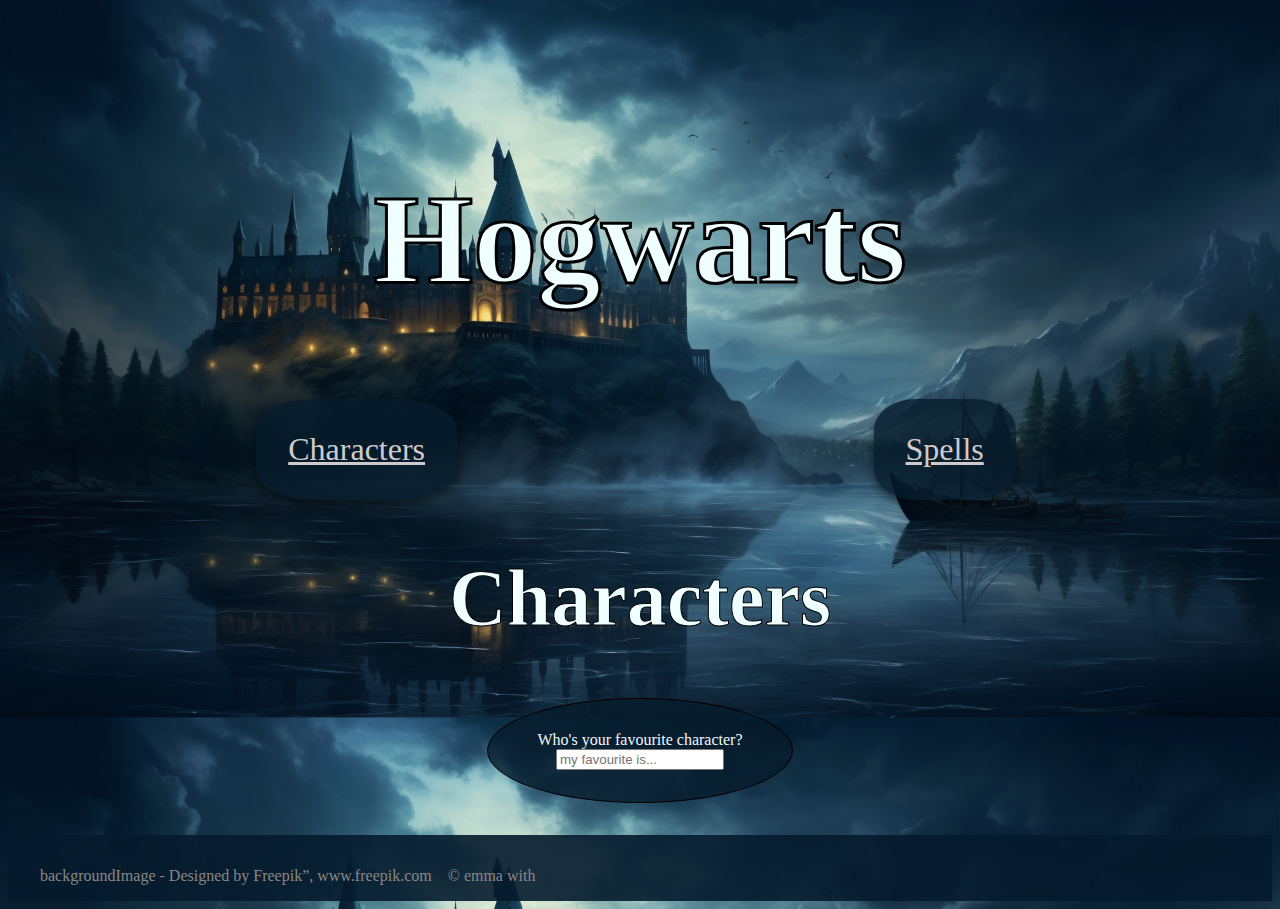
<file: index.html>
<!DOCTYPE html>
<html lang="en">
  <head>
    <meta charset="UTF-8" />
    <meta name="viewport" content="width=device-width, initial-scale=1.0" />
    <title>Hogwarts-Characters</title>
    <link
      href="https://cdn.jsdelivr.net/npm/bootstrap@5.3.2/dist/css/bootstrap.min.css"
      rel="stylesheet"
      integrity="sha384-T3c6CoIi6uLrA9TneNEoa7RxnatzjcDSCmG1MXxSR1GAsXEV/Dwwykc2MPK8M2HN"
      crossorigin="anonymous"
    />
    <link rel="stylesheet" href="index.css" />
  </head>
  <body id="hej">
    <header id="header.img">
      <h1 class="hogwarts-header" id="top-of-the-page">Hogwarts</h1>
    </header>
    <nav>
      <ul>
        <li><a href="index.html">Characters</a></li>
        <li><a href="spells.html">Spells</a></li>
      </ul>
    </nav>
    <main>
      <h1>Characters</h1>
      <form id="searchform">
        <label for="name">Who's your favourite character? </label>
        <input id="name" placeholder="my favourite is..." />
      </form>
      <div
        id="characters-container"
        class="d-flex justify-content-center flex-wrap"
      ></div>
    </main>
    <footer>
      <p>backgroundImage - Designed by Freepik”, www.freepik.com</p>
      <p>© emma with</p>
    </footer>

    <script src="index.js"></script>
  </body>
</html>
</file>
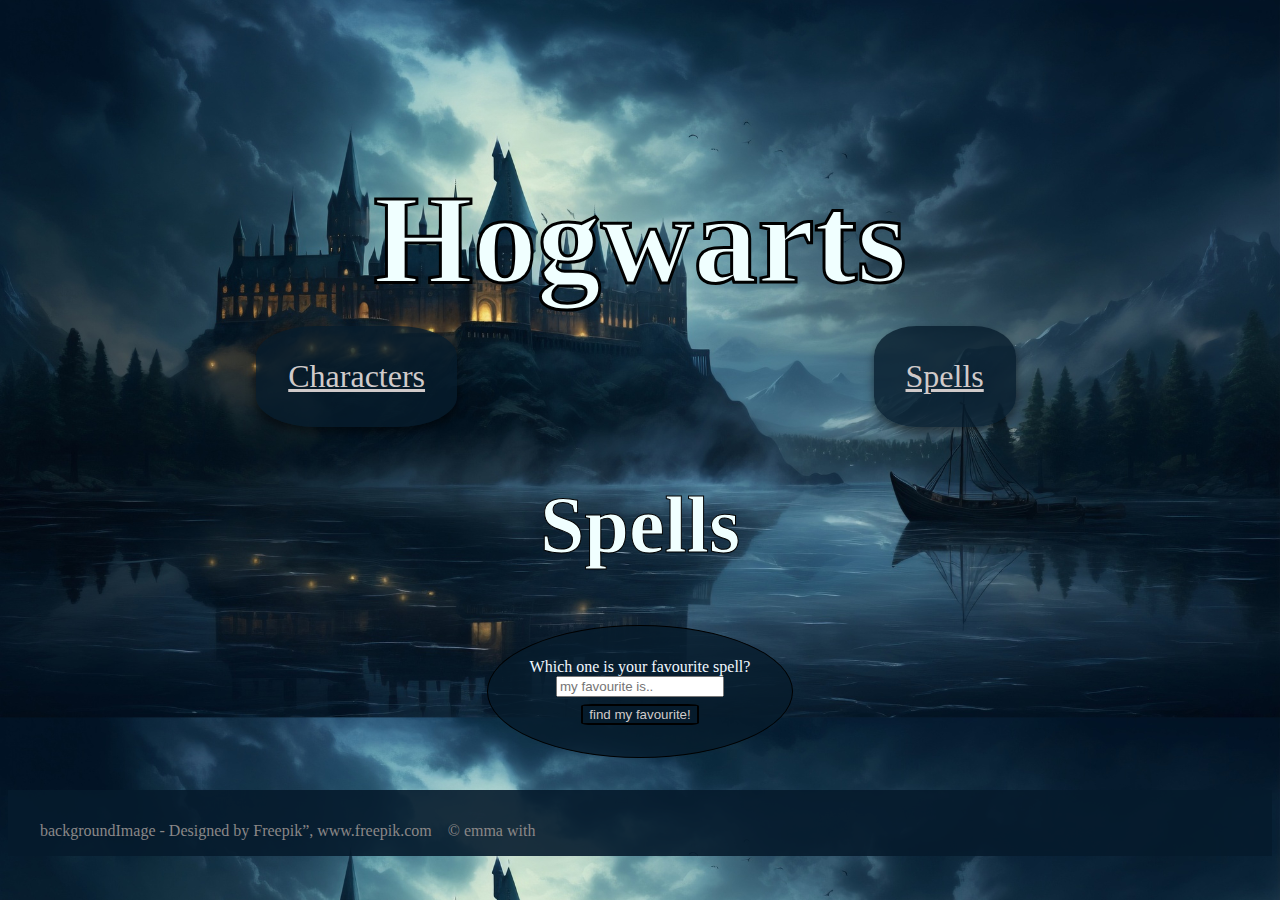
<file: spells.html>
<!DOCTYPE html>
<html lang="en">
  <head>
    <meta charset="UTF-8" />
    <meta name="viewport" content="width=device-width, initial-scale=1.0" />
    <title>Hogwarts-spells</title>
    <link
      href="https://cdn.jsdelivr.net/npm/bootstrap@5.3.2/dist/css/bootstrap.min.css"
      rel="stylesheet"
      integrity="sha384-T3c6CoIi6uLrA9TneNEoa7RxnatzjcDSCmG1MXxSR1GAsXEV/Dwwykc2MPK8M2HN"
      crossorigin="anonymous"
    />
    <link rel="stylesheet" href="spell.css" />
  </head>
  <body>
    <header>
      <h1>Hogwarts</h1>
    </header>
    <nav>
      <ul>
        <li><a href="index.html">Characters</a></li>
        <li><a href="spells.html">Spells</a></li>
      </ul>
    </nav>
    <main>
      <h1>Spells</h1>
      <form id="searchform">
        <label for="name">Which one is your favourite spell? </label>
        <input id="name" placeholder="my favourite is.." />
        <input id="searchButton" type="button" value="find my favourite!" />
      </form>
      <div
        id="spell-container"
        class="d-flex justify-content-center flex-wrap"
      ></div>
    </main>
    <footer>
      <p>backgroundImage - Designed by Freepik”, www.freepik.com</p>
      <p>© emma with</p>
    </footer>
    <script src="spell.js"></script>
  </body>
</html>
</file>
<file: index.css>
body {
  background-image: url("bilder/2150844313.jpg"); /* “Designed by Freepik”,  www.freepik.com*/
  background-size: 100vw;
  font-family: Trattatello, Chalkduter, Luminari, "Times New Roman", Times,
    serif;
}
label {
  font-size: medium;
  color: aliceblue;
}
li,
ul {
  list-style-type: none;
  display: flex;
  margin: 0;
  padding-right: 3rem;
  align-items: center;
  justify-content: space-around;
}
li {
  border-radius: 30%;
  padding: 2rem;
  box-shadow: 0px 5px 10px 0px rgba(0, 0, 0, 0.5);
  font-size: 2rem;
  background-color: rgb(6, 27, 44, 0.8);
  color: whitesmoke;
}
a {
  color: rgb(208, 202, 202);
}

h1 {
  font-size: 5rem;
  color: azure;
  text-align: center;
  -webkit-text-stroke: 1px black; /* för att få svarta kanter på texten*/
}
h2 {
  padding: 1rem;
}

header > h1 {
  padding-top: 5rem;
  font-size: 8rem;
}
@media only screen and (min-width: 601px) {
  header > h1 {
    -webkit-text-stroke: 3px black; /*för att få svarta kanter på texten*/
  }
}
#searchform {
  background-color: rgb(6, 27, 44, 0.8);
  display: flex;
  flex-direction: column;
  max-width: 15rem;
  margin: auto;
  text-align: center;
  border-radius: 100%;
  padding: 2rem;
  border: 0.05em solid black;
}

#name {
  max-width: 10rem;
  margin: auto;
}

.character {
  position: relative;
  background-color: rgba(83, 126, 145, 0.7);
  display: flex;
  flex-direction: column;
  align-items: center; /* flex, flex-direction och align items gör att innehållet i boxen (img, h2, p) är centrerat och uppifrån ner*/
  margin: 1rem;
  padding: 1.5rem;
  box-shadow: 0px 5px 10px 0px rgba(0, 0, 0, 0.5);
  max-width: 15rem;
}

.character:hover,
li:hover {
  transform: scale(1.1);
  box-shadow: 0px 10px 20px 2px rgba(0, 0, 0, 0.25);
  /*box.shadow från https://blog.logrocket.com/three-ways-style-css-box-shadow-effects/ */
}

.img {
  transition: filter 0.3s;
  height: auto;
  width: 10rem;
  /* padding: 1rem;  fuckar upp bakgrunden */
  border-radius: 100%;
  margin: auto;
}

.img:hover {
  filter: brightness(0.5); /*w3school*/
}

.character-heading {
  margin: 0;
  padding: 0.5 2rem;
  text-align: center;
}

#characters-container {
  margin: 2rem;
}

footer {
  background-color: rgb(6, 27, 44, 0.9);
  padding: 1rem;
  color: rgb(138, 135, 135);
  display: flex;
}
footer > p {
  padding-left: 1rem;
  margin-bottom: 0;
}
.card-back {
  transform: rotateY(180deg);
  backface-visibility: hidden;
  position: absolute;
  width: 100% height 100%;
  margin: 1rem;
  padding: 1.5rem;
  background-color: rgb(6, 27, 44);
  color: azure;
  top: 0;
  bottom: 0;
}
.card-front {
  height: 100%;
  width: 100%;
  border: none;
  background-color: transparent;
  backface-visibility: hidden;
}
.character {
  position: relative;
  transform-style: preserve-3d;
  transform-origin: center right;
  transition: all 0.5s;
}
.card {
  backface-visibility: hidden;
  /* hide element on back */
  z-index: 1;
}
.character.is-flipped {
  transform: translateX(-100%) rotateY(-180deg);
  z-index: 0;
}
.hide {
  display: none;
}

@media only screen and (max-width: 600px) {
  h1 {
    font-size: 3rem;
  }
  h2 {
    padding: 0.5rem;
  }

  header > h1 {
    font-size: 5rem;
  }

  li {
    border-radius: 30%;
    box-shadow: 0px 5px 10px 0px rgba(0, 0, 0, 0.5);
    font-size: 1.2rem;
    background-color: rgb(6, 27, 44, 0.8);
    color: whitesmoke;
  }
}
</file>
<file: spell.css>
body {
  background-image: url("bilder/2150844313.jpg"); /* “Designed by Freepik”,  www.freepik.com*/
  background-size: 100vw;
  font-family: Trattatello, Chalkduter, Luminari, "Times New Roman", Times,
    serif;
}

label {
  font-size: medium;
  color: aliceblue;
}
li,
ul {
  list-style-type: none;
  display: flex;
  margin: 0;
  padding-right: 3rem;
  align-items: center;
  justify-content: space-around;
}
li {
  border-radius: 30%;
  padding: 2rem;
  box-shadow: 0px 5px 10px 0px rgba(0, 0, 0, 0.5);
  font-size: 2rem;
  background-color: rgb(6, 27, 44, 0.8);
  color: whitesmoke;
}
a {
  color: rgb(208, 202, 202);
}
#back-to-top {
  font-size: 1.5rem;
  display: flex;
  justify-content: flex-start; /* Justera till vänster */
  position: sticky;
  top: 50px; /* Justera längre ner, ändra detta värde enligt dina önskemål */
  left: 20px; /* Justera till vänster, ändra detta värde enligt dina önskemål */
  display: none;
}
h1 {
  font-size: 5rem;
  color: azure;
  text-align: center;
  -webkit-text-stroke: 1px black; /* för att få svarta kanter på texten*/
}
header {
  min-height: 15rem;
}

header > h1 {
  padding-top: 5rem;
  font-size: 8rem;
}
@media only screen and (min-width: 601px) {
  header > h1 {
    -webkit-text-stroke: 3px black; /*för att få svarta kanter på texten*/
  }
}
#searchform {
  background-color: rgb(6, 27, 44, 0.8);
  display: flex;
  flex-direction: column;
  max-width: 15rem;
  margin: auto;
  text-align: center;
  border-radius: 100%;
  padding: 2rem;
  border: 0.05em solid black;
}

#name {
  max-width: 10rem;
  margin: auto;
}
#searchButton {
  max-width: 8rem;
  margin: auto;
  border-radius: 10%;
}

.InformationSpell {
  display: none;
}

.spell {
  background-color: rgba(83, 126, 145, 0.7);
  display: flex;
  flex-direction: column;
  align-items: center; /* flex, flex-direction och align items gör att innehållet i boxen (img, h2, p) är centrerat och uppifrån ner*/
  margin: 1rem;
  padding: 1.5rem;
  box-shadow: 0px 5px 10px 0px rgba(0, 0, 0, 0.5);
  max-width: 15rem;
}
.spell {
  background-color: rgba(83, 126, 145, 0.9);
  color: rgb(247, 245, 245);
}
.spell:hover,
li:hover,
#searchButton:hover {
  transform: scale(1.1);
  box-shadow: 0px 10px 20px 2px rgba(0, 0, 0, 0.25);
  /*box.shadow från https://blog.logrocket.com/three-ways-style-css-box-shadow-effects/ */
}

#searchButton {
  background-color: rgb(6, 27, 44, 0.8);
  color: rgb(208, 202, 202);
  border: 2px solid black;
  margin-top: 0.5em;
}
#searchButton:hover,
li:hover {
  filter: brightness(1.5);
}
/*för att få en ljusare färg när man hoovrar över ett element
*/
.spellName {
  margin: auto;
}
.spell:hover {
  filter: brightness(0.5); /*w3school*/
}
#spell-container {
  margin: 2rem;
  /* min-width: 100vw; */
}

footer {
  background-color: rgb(6, 27, 44, 0.9);
  padding: 1rem;
  color: rgb(138, 135, 135);
  display: flex;
}
footer > p {
  padding-left: 1rem;
  margin-bottom: 0;
}

@media only screen and (max-width: 600px) {
  h1 {
    font-size: 3rem;
  }
  h2 {
    padding: 0.5rem;
  }

  header > h1 {
    font-size: 5rem;
  }

  li {
    border-radius: 30%;
    box-shadow: 0px 5px 10px 0px rgba(0, 0, 0, 0.5);
    font-size: 1.2rem;
    background-color: rgb(6, 27, 44, 0.8);
    color: whitesmoke;
  }
}
</file>
